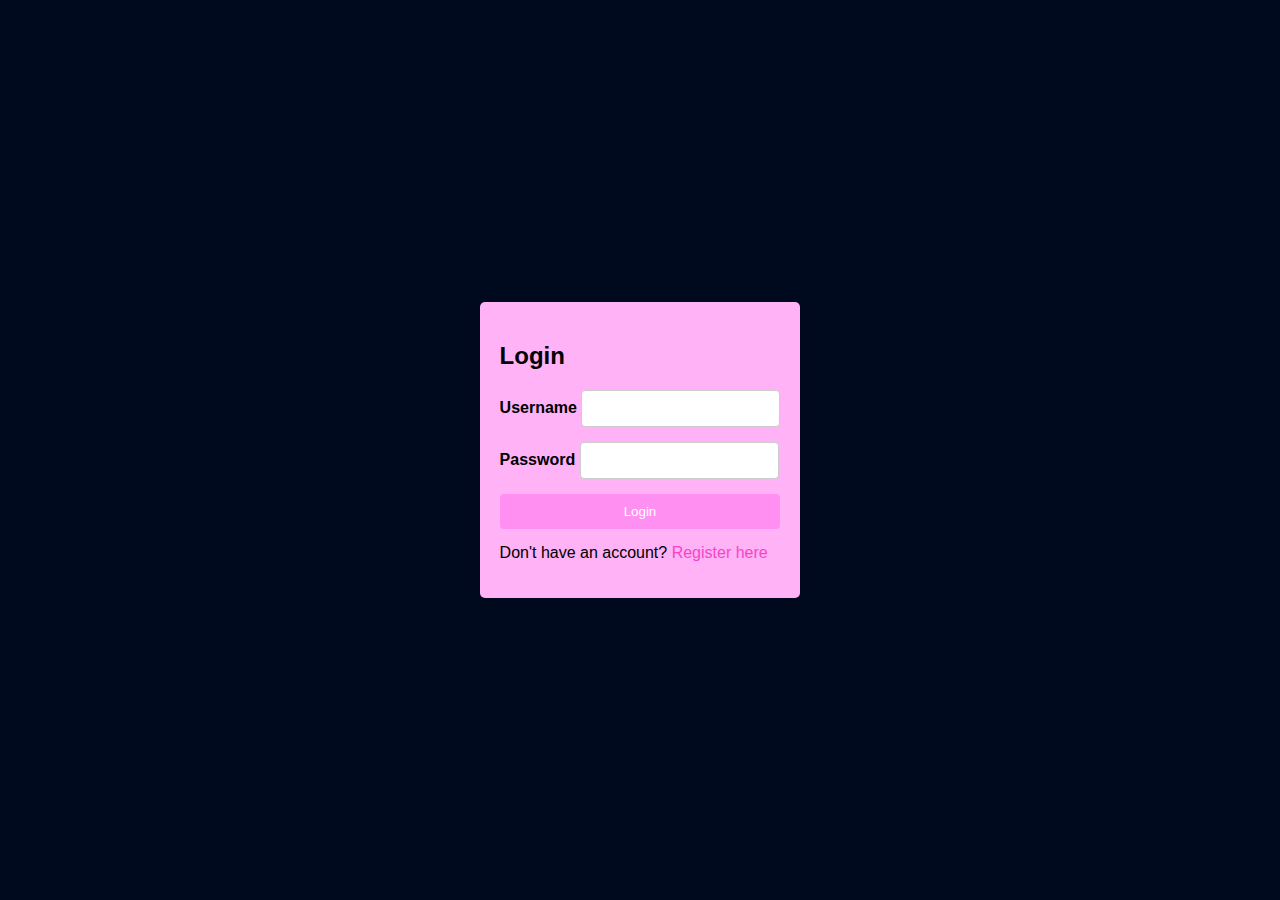
<file: LOGIN.HTML>
<!DOCTYPE html>
<html lang="en">
<head>
    <meta charset="UTF-8">
    <meta name="viewport" content="width=device-width, initial-scale=1.0">
    <link rel="stylesheet" href="styles.css">
    <title>Login Form</title>
</head>
<body>
    <div class="form-container">
        <form class="form" action="#" method="post">
            <h2>Login</h2>
            <div class="input-group">
                <label for="username">Username</label>
                <input type="text" id="username" name="username" required>
            </div>
            <div class="input-group">
                <label for="password">Password</label>
                <input type="password" id="password" name="password" required>
            </div>
            <button type="submit">Login</button>

            <p>Don't have an account? <a href="REGISTER.HTML">Register here</a></p>
        </form>
    </div>
</body>
</html>
</file>
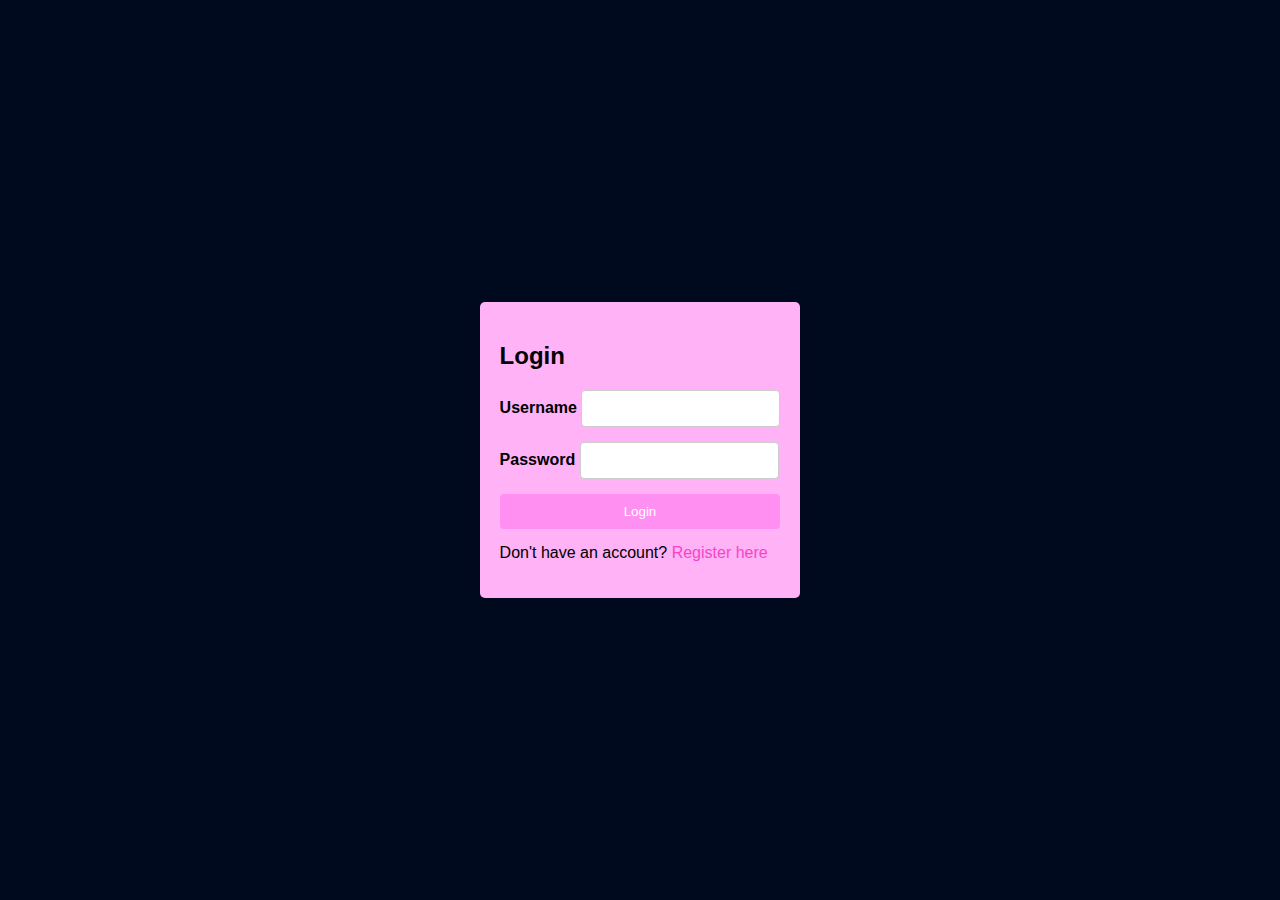
<file: login.html>
<!DOCTYPE html>
<html lang="en">
<head>
    <meta charset="UTF-8">
    <meta name="viewport" content="width=device-width, initial-scale=1.0">
    <link rel="stylesheet" href="styles.css">
    <title>Login Form</title>
</head>
<body>
    <div class="form-container">
        <form class="form" action="#" method="post">
            <h2>Login</h2>
            <div class="input-group">
                <label for="username">Username</label>
                <input type="text" id="username" name="username" required>
            </div>
            <div class="input-group">
                <label for="password">Password</label>
                <input type="password" id="password" name="password" required>
            </div>
            <button type="submit">Login</button>

            <p>Don't have an account? <a href="register.html">Register here</a></p>
        </form>
    </div>
</body>
</html>
</file>
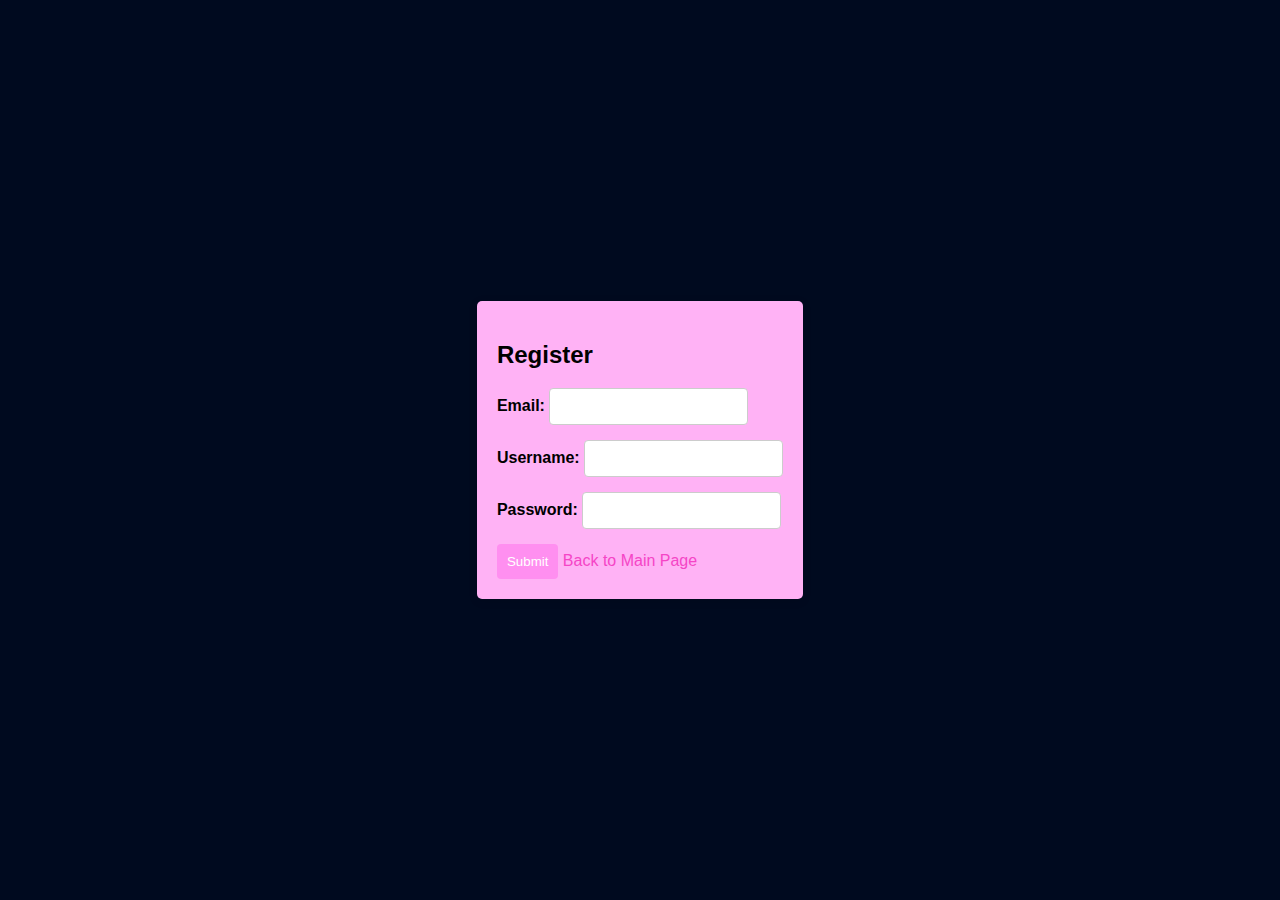
<file: REGISTER.HTML>
<!DOCTYPE html>
<html lang="en">
<head>
    <meta charset="UTF-8">
    <meta name="viewport" content="width=device-width, initial-scale=1.0">
    <title>Registration Form</title>
    <link rel="stylesheet" href="styles.css">
</head>
<body>
    <div class="form-container">
        <h2>Register</h2>
        <form action="index.html" method="get">

 <div class="input-group">
            <label for="email">Email:</label>
            <input type="email" id="email" name="email" required>
</div>
        <div class="input-group">
            <label for="username">Username:</label>
            <input type="text" id="username" name="username" required>
</div>
            <div class="input-group">
            <label for="password">Password:</label>
            <input type="password" id="password" name="password" required>
</div>
            <button type="submit">Submit</button>


<a href="index.html">Back to Main Page</a>
</form>
</div>
</body>
</html>
</file>
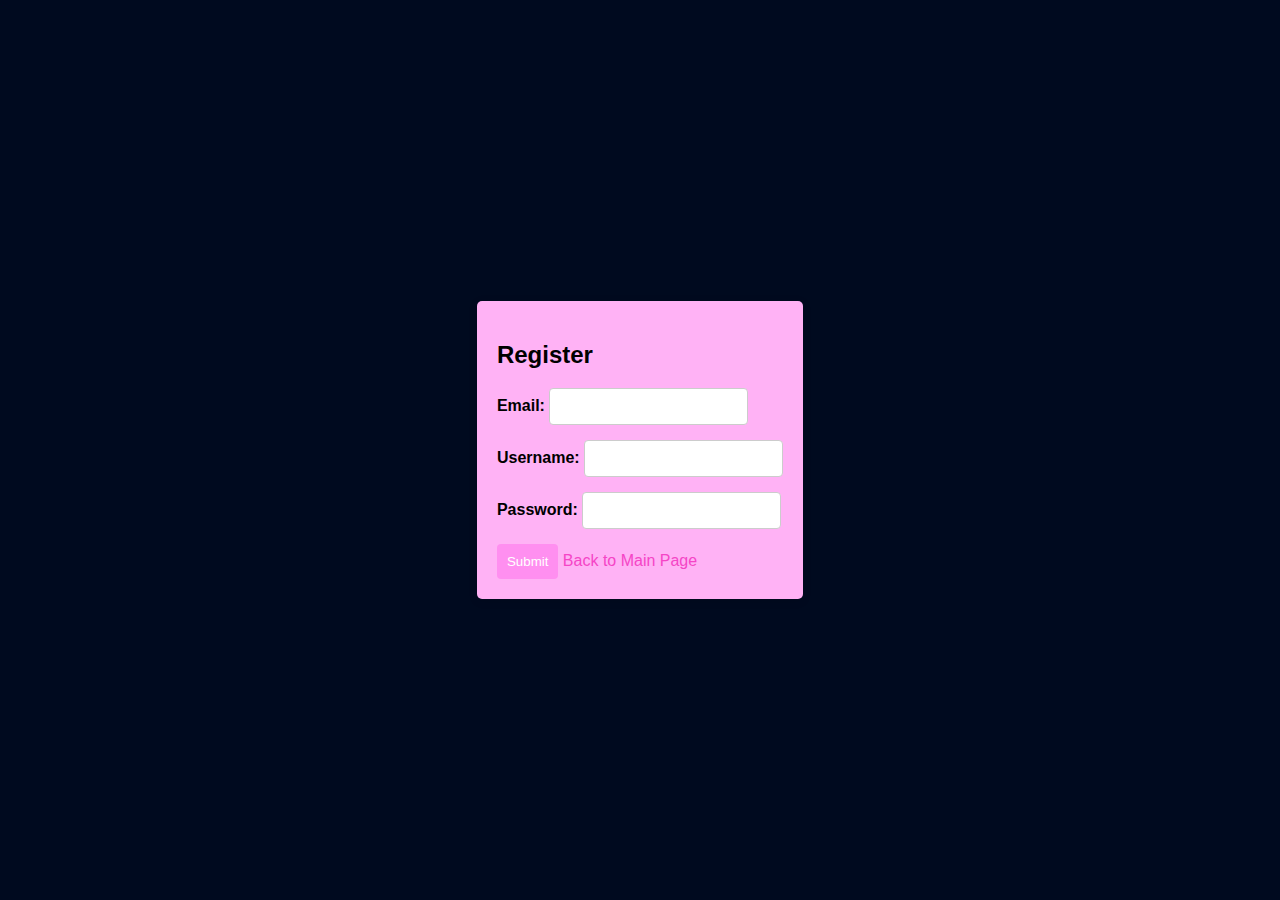
<file: register.html>
<!DOCTYPE html>
<html lang="en">
<head>
    <meta charset="UTF-8">
    <meta name="viewport" content="width=device-width, initial-scale=1.0">
    <title>Registration Form</title>
    <link rel="stylesheet" href="styles.css">
</head>
<body>
    <div class="form-container">
        <h2>Register</h2>
        <form action="index.html" method="get">

 <div class="input-group">
            <label for="email">Email:</label>
            <input type="email" id="email" name="email" required>
</div>
        <div class="input-group">
            <label for="username">Username:</label>
            <input type="text" id="username" name="username" required>
</div>
            <div class="input-group">
            <label for="password">Password:</label>
            <input type="password" id="password" name="password" required>
</div>
            <button type="submit">Submit</button>


<a href="index.html">Back to Main Page</a>
</form>
</div>
</body>
</html>
</file>
<file: styles.css>
body {
        background-color: #000a1f;
        font-family: "Play", sans-serif;
    display: flex;
    justify-content: center;
    align-items: center;
    height: 100vh;
    margin: 0;
}

.form-container {
    background-color: #ffb2f5;
    padding: 20px;
    border-radius: 5px;
    box-shadow: 0 2px 10px rgba(0, 0, 0, 0.1);
}

.form {
    display: flex;
    flex-direction: column;
}

.input-group {
    margin-bottom: 15px;
}

label {
    margin-bottom: 5px;
    font-weight: bold;
}

input {
    padding: 10px;
    border: 1px solid #ccc;
    border-radius: 4px;
}

button {
    padding: 10px;
    background-color: #ff8ff0;
    color: white;
    border: none;
    border-radius: 4px;
    cursor: pointer;
}

button:hover {
    background-color: #ff76af;
}


p {
    margin-top: 15px;
}

a {
    color: #f545c6;
    text-decoration: none;
}

a:hover {
    text-decoration: underline;
}
</file>
